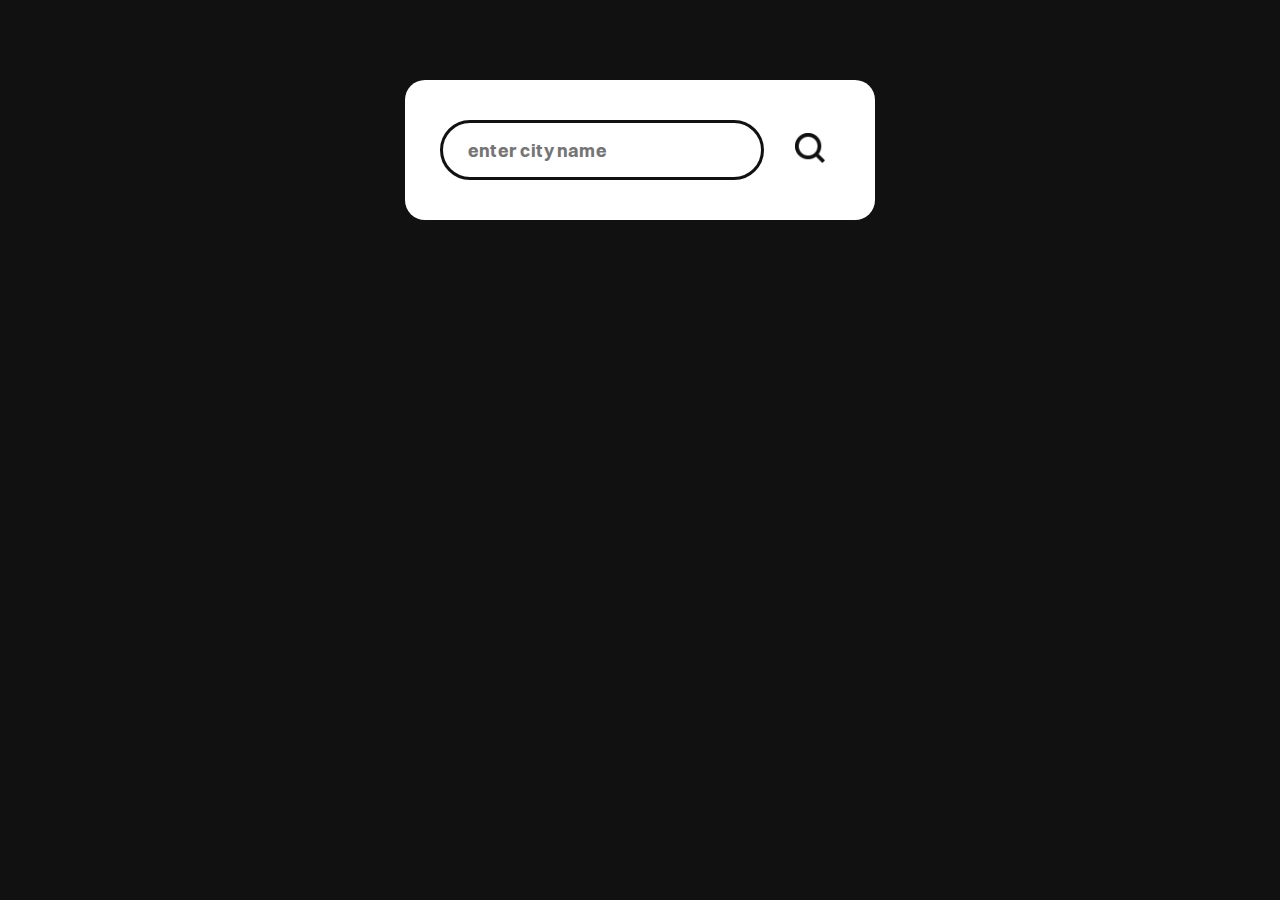
<file: index.html>
<!DOCTYPE html>
<html lang="en">
<head>
    <meta charset="UTF-8">
    <meta name="viewport" content="width=device-width, initial-scale=1.0">
    <title>Document</title>
    <link rel="stylesheet" href="style.css">
</head>
<body>
    <div id="card">
        <div id="search">
            <input type="text" placeholder="enter city name" spellcheck="false">
            <button><img src="Icons/search.png"></button>
        </div>
        <div id="error">
            <p>Invalid city name.</p>
        </div>
        <div id="weather">
            <img src="Icons/sun.png" id="weather-icon">
            <h3 id="condition">--</h3>
            <h1 id="temp">--°C</h1>
            <h2 id="city">Mussoorie</h2>
            <div id="detail">
                <div id="col">
                    <img src="Icons/humidity.png">
                    <div>
                        <p id="humidity">--%</p>
                        <p id="p">Humidity</p>
                    </div>
                </div>
                <div id="col">
                    <img src="Icons/wind.png">
                    <div>
                        <p id="wind">--km/h</p>
                        <p id="p">Wind Speed</p>
                    </div>
                </div>
            </div>
        </div>
    </div>
    <script src="index.js"></script>
</body>
</html>
</file>
<file: style.css>
@font-face {
    font-family: Switzer;
    src: url('Switzer/Switzer-Bold.ttf');
}
@font-face {
    font-family: Switzer-bold;
    src: url('Switzer/Switzer-Extrabold.ttf');
}

* {
    margin: 0;
    padding: 0;
    font-family: Switzer;
    box-sizing: border-box;
    color: #111;
}

/*#111111 black
  #FF7F11 orange
  #EDE5E1 white*/
body {
    background-color: #111;
}
#card{
    width: 90%;
    max-width: 470px;
    background-color: #fff;
    margin: 80px auto 0;
    border-radius: 20px;
    padding: 40px 35px;
    text-align: center;
}
#search{
    width: 100%;
    display: flex;
    align-items: center;
    justify-content: space-between;
}
#search input{
    border: 3px solid #111;
    background-color: transparent;
    outline: 0;
    padding: 10px 25px;
    height: 60px;
    border-radius: 30px;
    flex: 1;
    margin-right: 16px;
    font-size: 18px;
}
#search button{
    border: 0;
    background-color: transparent;
    outline: 0;
    height: 60px;
    width: 60px;
    border-radius: 50%;
}
#search button img{
    height: 30px;
    width: 30px;
    cursor: pointer;
}
#weather {
    display: none;
}
#weather-icon {
    margin-top: 30px;
    height: 180px;
    width: 180px;
}
#temp {
    font-family: Switzer-bold;
    font-size: 60px;
}
#city {
    font-family: Switzer-bold;
    font-size: 30px;
    margin-top: -10px;
}
#detail {
    display: flex;
    align-items: center;
    justify-content: space-between;
    padding: 0 20px;
    margin-top: 40px;
}
#col {
    display: flex;
    align-items: center;
    text-align: left;
}
#col img{
    height: 40px;
    width: 40px;
    margin-right: 8px;
}
#humidity {
    font-size: 32px;
}
#wind {
    font-size: 32px;
}
#p {
    margin-top: -10px;
}
#error{
    text-align: left;
    margin-left: 100px;
    font-size: 14px;
    margin-top: 10px;
    display: none;
}
</file>
